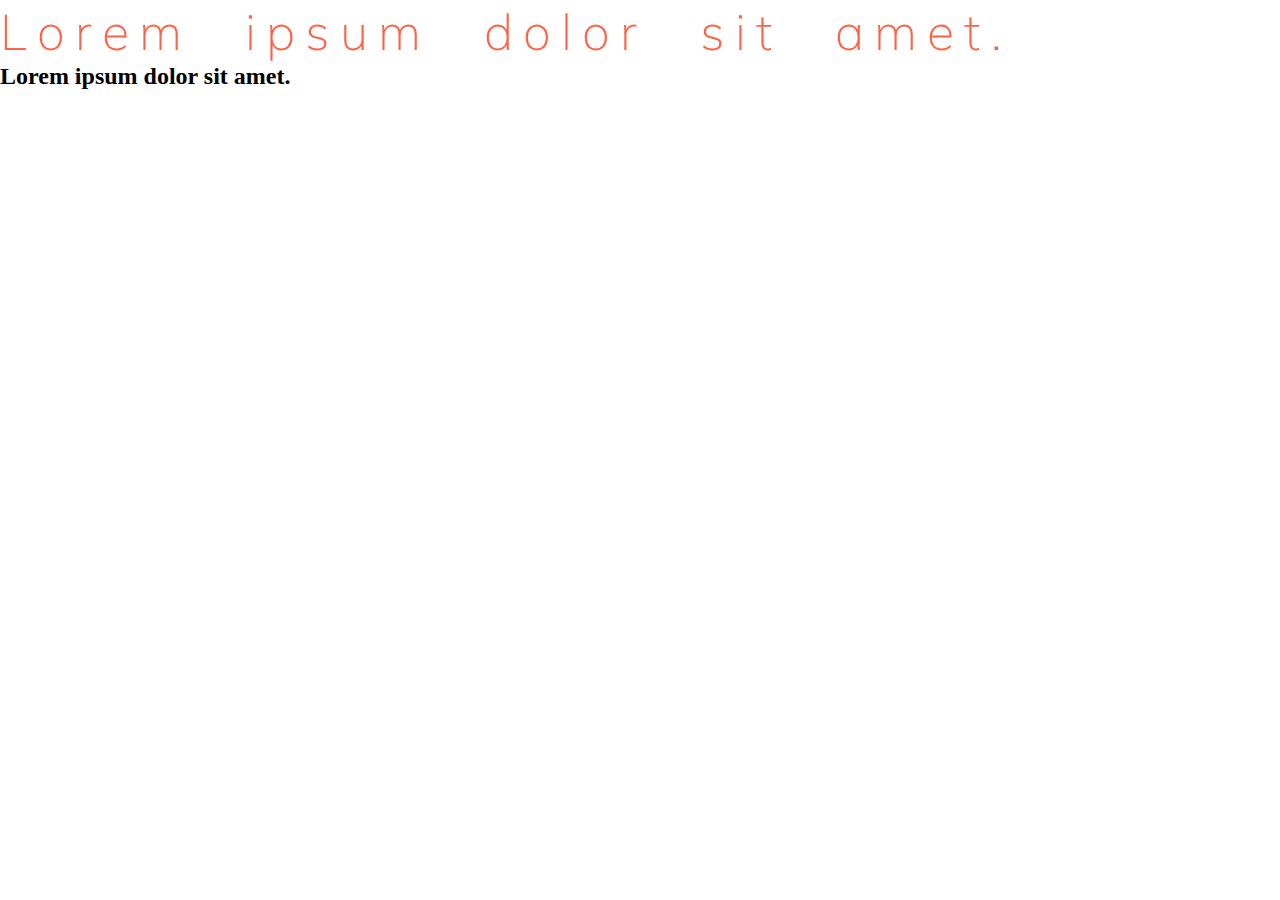
<file: day 8/index.html>
<!DOCTYPE html>
<html lang="en">
<head>
    <meta charset="UTF-8">
    <meta name="viewport" content="width=device-width, initial-scale=1.0">
    <title>Document</title>
    <link rel="stylesheet" href="style.css">
    <link rel="preconnect" href="https://fonts.googleapis.com">
<link rel="preconnect" href="https://fonts.gstatic.com" crossorigin>
<link href="https://fonts.googleapis.com/css2?family=Mulish:ital,wght@0,200..1000;1,200..1000&display=swap" rel="stylesheet">
</head>
<body>
    <h1>Lorem ipsum dolor sit amet.</h1>
    <h2>Lorem ipsum dolor sit amet.</h2>
</body>
</html>
</file>
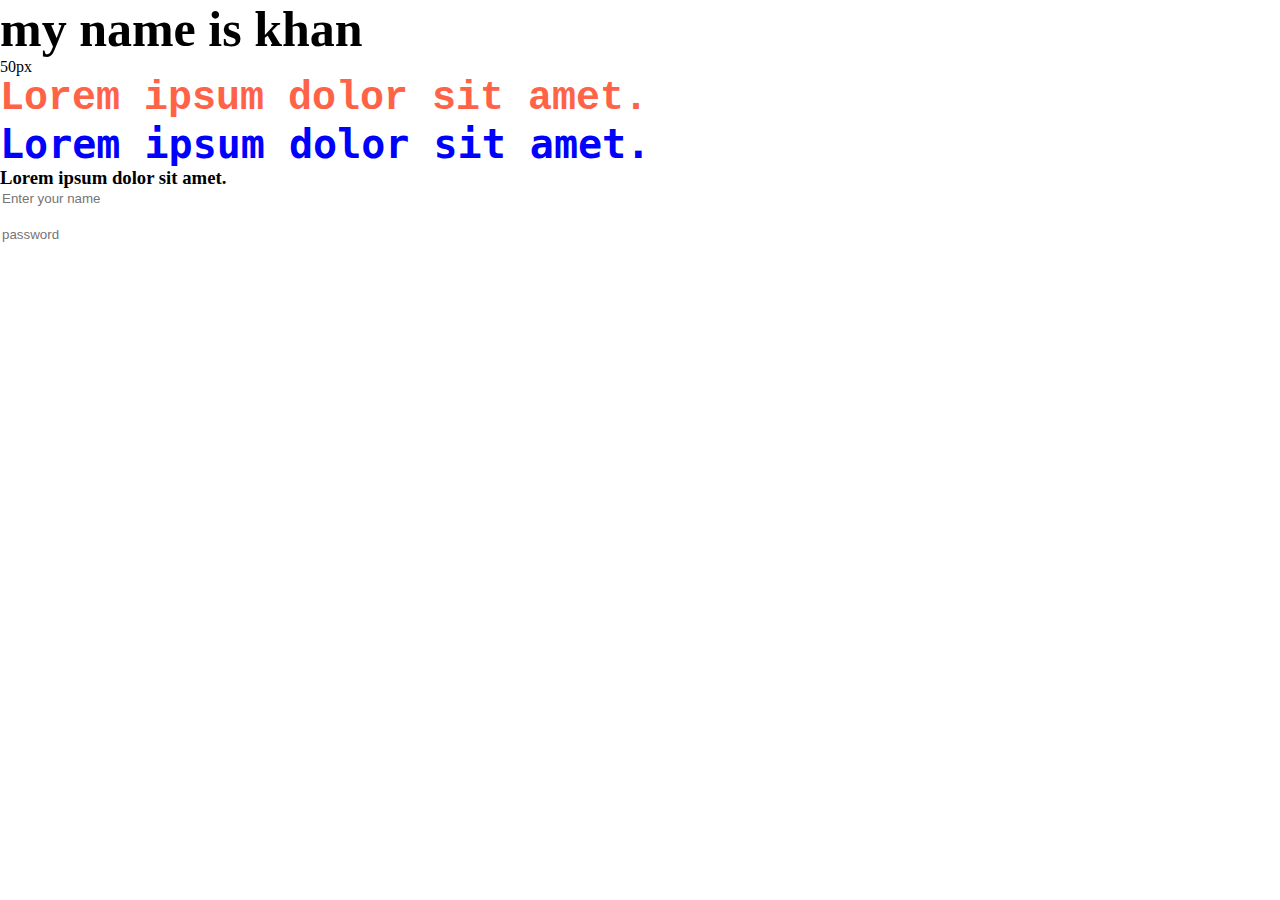
<file: html/index.html>
<!DOCTYPE html>
<html lang="en">
<head>
    <meta charset="UTF-8">
    <meta name="viewport" content="width=device-width, initial-scale=1.0">
    <title>Document</title>
    <link rel="stylesheet" href="style.css">
    
</head>
<body>
    <h5>my name is khan </h5>
    <font> 50px
        
    </font>
    <h1>Lorem ipsum dolor sit amet.</h1>
    <h2>Lorem ipsum dolor sit amet.</h2>
    <h3>Lorem ipsum dolor sit amet.</h3>
    <form >
        <input type="text" placeholder="Enter your name">
        <br><br>
       
        <input type="password" placeholder="password">
    </form>
 
</body>
</html>
</file>
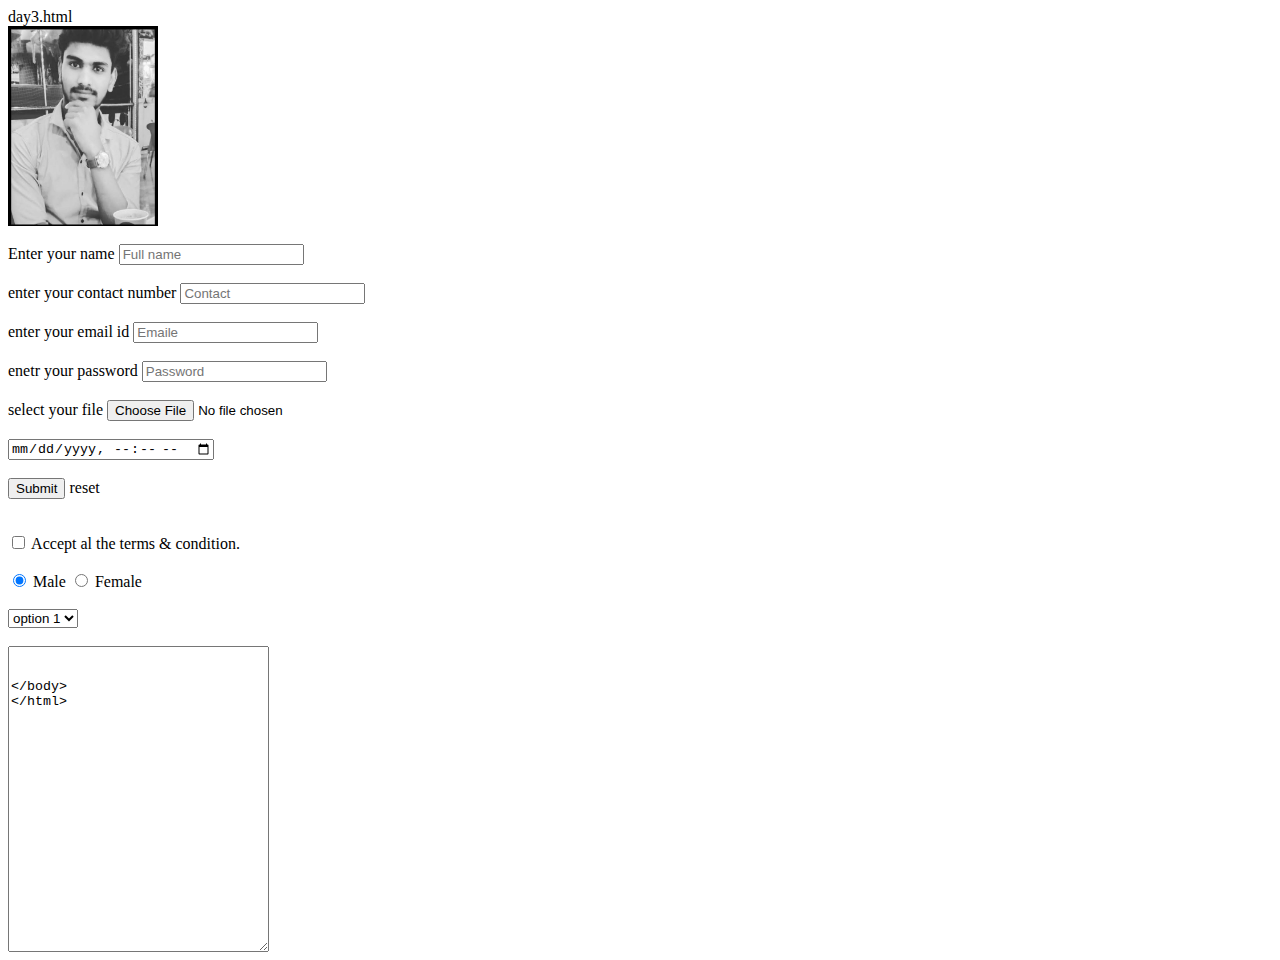
<file: html/day3.html>
day3.html
<!DOCTYPE html>
<html lang="en">
<head>
    <meta charset="UTF-8">
    <meta name="viewport" content="width=device-width, initial-scale=1.0">
    <title>my first website</title>
    <link rel="shortcut icon" href="pic.jpg" type="image/jpg">
</head>
<body>
    
<form >
    <img height="200"  width="150" src="pic.jpg" alt="network issue">
    <br><br>
    Enter your name       
    <input type="text" placeholder="Full name">
    <br><br>
    enter your contact number
    <input type="number" placeholder="Contact">
    <br><br>
    enter your email id
    <input type="email" placeholder="Emaile">
    <br><br>
    enetr your password
    <input type="password" placeholder="Password">
    <br><br>
    select your file
    <input type="file" >
    <br><br>
    <input type="datetime-local">
    <br><br>
    <input type="submit"> reset</button>
    <br><br>

</form>

<input type="checkbox"> Accept al the terms & condition.
<br><br>
<input checked type="radio" name="a"> Male
<input type="radio" name="a">  Female
<br><br>
<select>
    <option>option 1</option>
    <option>option 2</option>
    <option>option 3</option>
    <option>option 4</option>
    <option>option 5</option>
</select>
<br><br>
<textarea cols="30"  rows="20" placeholder="enter text here...">


</body>
</html>
</file>
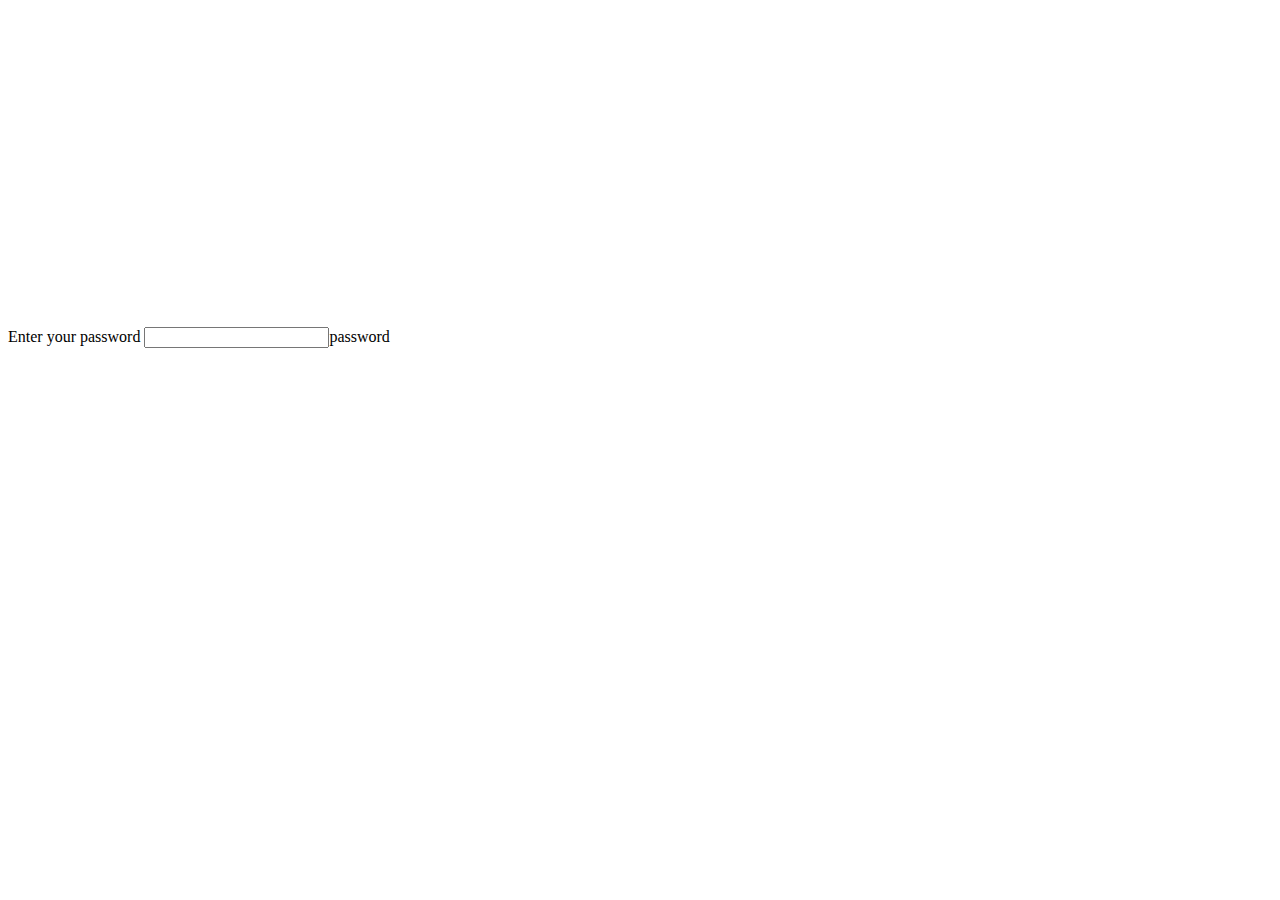
<file: html/harry .html>
<!DOCTYPE html>
<html lang="en">
<head>
    <meta charset="UTF-8">
    <meta name="viewport" content="width=device-width, initial-scale=1.0">
    <title>Document</title>
</head>
<body>
    <iframe width="560" height="315" src="https://www.youtube.com/embed/N3JFAHkxk1Y?si=9463-1F9jb0WMYXq" title="YouTube video player" frameborder="0" allow="accelerometer; autoplay; clipboard-write; encrypted-media; gyroscope; picture-in-picture; web-share" referrerpolicy="strict-origin-when-cross-origin" allowfullscreen></iframe>
    <form > Enter your password
        <input type="password">password
    </form>
</body>
</html>
</file>
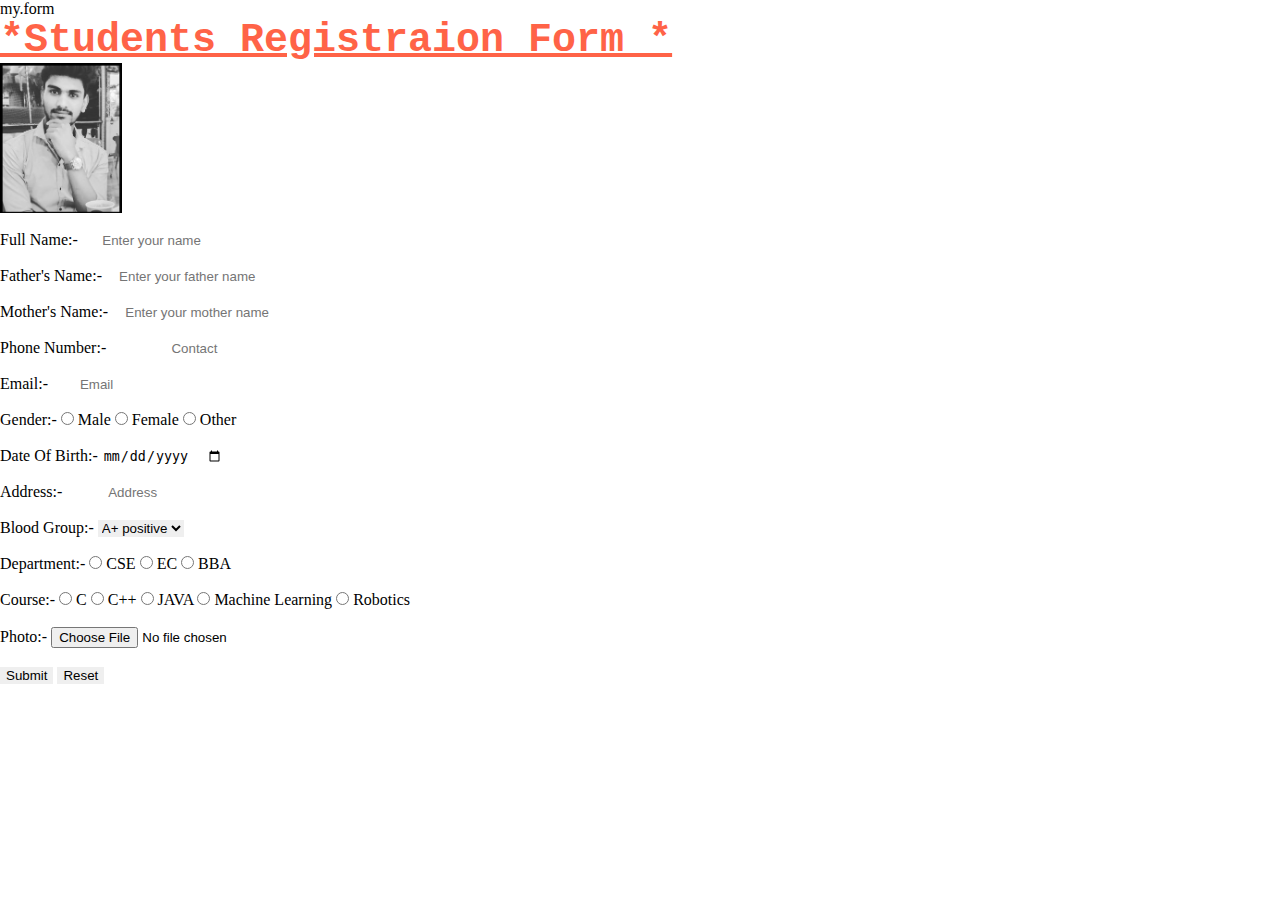
<file: html/my.form.html>
my.form
<!DOCTYPE html>
<html lang="en">
<head>
    <meta charset="UTF-8">
    <meta name="viewport" content="width=device-width, initial-scale=1.0">
    <title>my  first website</title>
    <link rel="shortcut icon" href="pic.jpg" type="image/jpg">
  <link rel="stylesheet" href="style.css">
</head>
<body>
    <h1> <u>*Students Registraion Form *</u></h1>
<form >
    <img height="150"  src="pic.jpg" alt="">
    <br><br> Full Name:-
  <input  type="text" placeholder="     Enter your name">
<br><br>Father's Name:-
<input type="text" placeholder="   Enter your father name ">
<br><br>Mother's Name:-
<input type="text" placeholder="   Enter your mother name">
<br><br>Phone Number:-
<input type="number" placeholder="                Contact">
<br><br>  Email:-
<input type=" textnumber" placeholder="       Email">
<br><br>Gender:- 
<input type="radio" id="male" name="gender" value="male">
<label for="male">Male</label>
<input type="radio" id="female" name="gender" value="female">
<label for="female">Female</label>
<input type="radio"  name=" gender" value="other">
<label for="other">Other</label>
<br><br> Date Of Birth:- 
<input type="date">
<br><br> Address:-
<input type="text" placeholder="           Address">
<br><br>Blood Group:-
<select name="Blood Group">
    <option value="A+">A+ positive</option>
    <option value="banana">B+ positive</option>
    <option value="cherry">O positive</option>
</select>
<br><br> Department:-
<input type="radio" id="cse" name="department" value="cse"> 
<label for="cse">CSE</label>
<input type="radio" id="ec" name="department" value="ec"> 
<label for="ec">EC</label>
<input type="radio" id="bba" name="department" value="BBA"> 
<label for="BBA">BBA</label>
<br><br>Course:-
<input type="radio" id="c" name="department" value="c"> 
<label for="c">C</label>
<input type="radio" id="c++" name="department" value="ec"> 
<label for="c++">C++</label>
<input type="radio" id="JAVA" name="department" value="JAVA"> 
<label for="java">JAVA</label>
<input type="radio" id="machine learning" name="department" value="machine learning"> 
<label for="machine learning">Machine Learning</label>
<input type="radio" id="robotics" name="department" value="robotics"> 
<label for="robotics">Robotics</label>
<br><br>Photo:-
<input type="file">
<br><br>
<input type="submit" value="Submit">
<input type="reset" value="Reset">
</form> 
</html>
</file>
<file: day 8/style.css>
*{
    margin: 0%;
    padding: 0%;
    box-sizing: border-box ;
}
html,body{
    height: 100%;
    width: 100%;
}
h1{
    color: tomato;
    font-size: 50px;
    font-weight: 100;
    text-decoration: overline;
    
    letter-spacing: 10px;
    word-spacing: 30px;

}


h1 {
  font-family: "Mulish", sans-serif;
  font-optical-sizing: auto;
  font-weight: weight;
  font-style: normal;
}
</file>
<file: html/style.css>
*{
    margin: 0;
    border: 0;
    box-sizing: border-box;
}
html,
body{
    height: 100%;
    width: 100%;
}
h1{
    font-size: 50px;
    font-family:  Courier, monospace;
}
h1{
    color: tomato;
    font-size: 40px;
    font-family: "Times New Roman,  serif;
}
h2{
    color:blue;
    font-size: 40px;
    font-family:monospace
}
h5{
    font-size: 50px;
}
</file>
